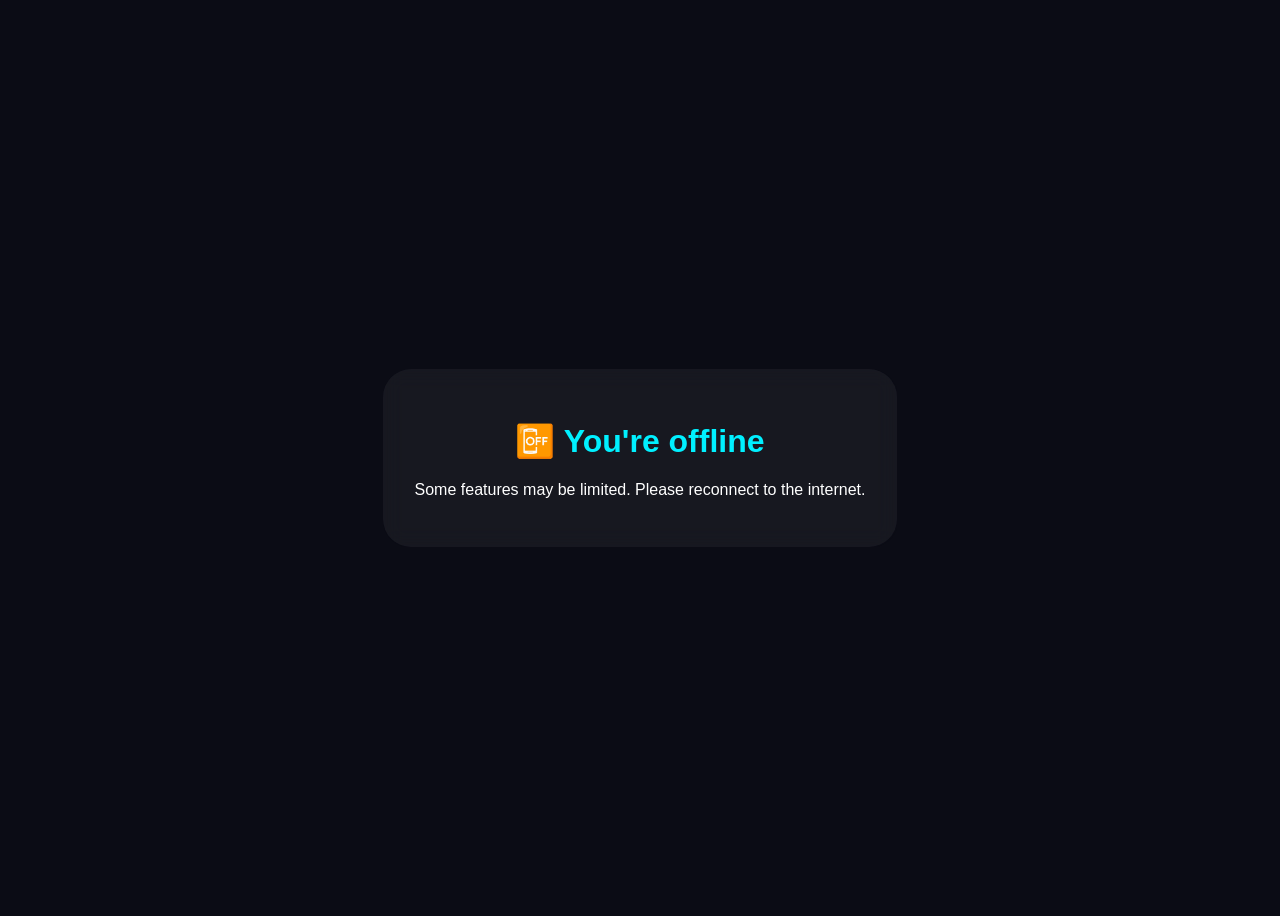
<file: offline.html>
<!DOCTYPE html>
<html lang="en">
<head>
    <meta charset="UTF-8">
    <meta name="viewport" content="width=device-width, initial-scale=1.0">
    <title>Offline - Study Core</title>
    <style>
        body { background: #0b0c15; color: white; font-family: 'Inter', sans-serif; display: flex; align-items: center; justify-content: center; height: 100vh; text-align: center; }
        .glass { background: rgba(255,255,255,0.05); backdrop-filter: blur(10px); border-radius: 28px; padding: 2rem; }
        h1 { color: #00f0ff; }
    </style>
</head>
<body>
    <div class="glass">
        <h1>📴 You're offline</h1>
        <p>Some features may be limited. Please reconnect to the internet.</p>
    </div>
</body>
</html>
</file>
